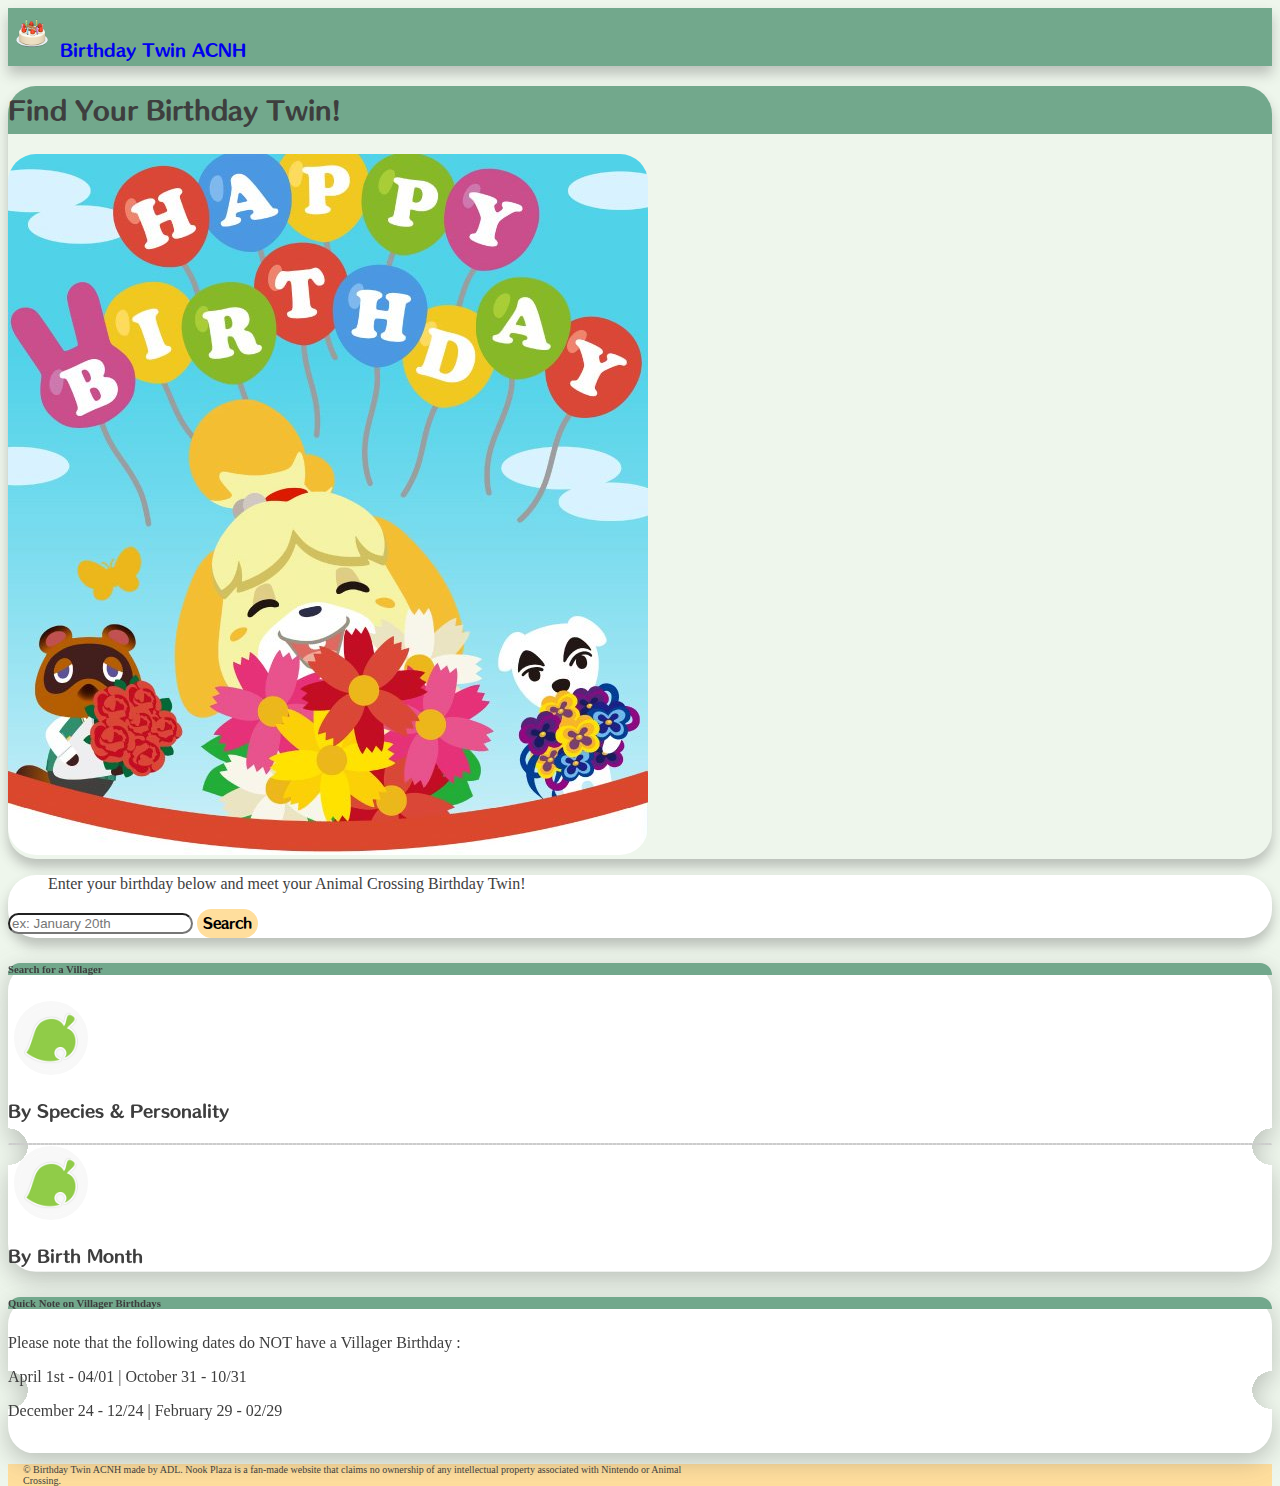
<file: index.html>
<!doctype html>
<html lang="en">
  <head>
    <!-- Required meta tags -->
    <meta charset="utf-8">
    <meta name="viewport" content="width=device-width, initial-scale=1">

    <!-- Bootstrap CSS -->
    <link href="https://cdn.jsdelivr.net/npm/bootstrap@5.0.0-beta2/dist/css/bootstrap.min.css" rel="stylesheet" integrity="sha384-BmbxuPwQa2lc/FVzBcNJ7UAyJxM6wuqIj61tLrc4wSX0szH/Ev+nYRRuWlolflfl" crossorigin="anonymous">
    <link rel='stylesheet' href="./css/main.css"/>

    <!-- jQuery Call -->
    <script src="./js/jquery-3.6.0.js"></script>
    <title>ACNH Birthday Twin</title>
  </head>
  <body class="bg-beige">
    <!-- header starts here -->
    <div class="drop-shadow header d-flex align-items-center justify-content-center px-3 py-1 bg-darkgreen" id="header">
      <img src="./images/cake.png" alt="birthday cake logo">
      <span><a href="#" class="text-white acnh-font ps-3">Birthday Twin ACNH</a></span>
    </div>

    <!-- villager search banner starts -->
    <div class="col-12 p-3">
      <div class="card rounded-corner mb-0 mb-0 drop-shadow" id="about">
        <div class="bg-darkgreen px-3 py-3 text-white">
          <h2 class="text-center mb-0" id="title-main">Find Your Birthday Twin!</h2>
        </div>
        <!-- Banner IMAGE -->
        <div class=" align-middle" id="populate">
          <img class=" p-3 rounded-corner img-fluid" id="villagerPic" src="./images/banner.jfif" alt="banner image of new horizons characters"/>
        </div>  
      </div>
    </div>
    <div class="col-12 p-3">
      <div class="bg-white rounded-corner py-3 drop-shadow" id="search">
        <blockquote class="px-4 blockquote text-center" id="introductions">
          Enter your birthday below and meet your Animal Crossing Birthday Twin!
        </blockquote>
        <div class="px-4 mb-3 d-grid gap-2 d-md-block">
          <form METHOD="GET">
            <input class="mb-3 form-control rounded-corner shadow-sm" type="text" id="villagerId" placeholder="ex: January 20th">
            <button id="tester" type="button" class="btn rounded-corner bg-yellow text-grey acnh-font col-12 shadow-sm">Search</button>
          </form>
        </div>
      </div>  
    </div>

    <!-- Menu button Items start here -->
    <div class="col-12 p-3" id="menu-buttons">
      <div class="type-2">
        <div class="bg-darkgreen px-3 py-2">
          <h6 class="py-1 mb-0 text-white text-center">Search for a Villager</h6>
        </div>
        <div class="row py-3 px-4 align-items-center">
          <button href="http://localhost/imm/birthdayTwinACNH/apiCall.html" class="col-3">
            <a><img class="icon" src="./images/leafIcon.jpg" alt="animal crossing leaf icon"></a>
          </button>
          <div class="col-9">
            <p class="fw-bold m-0 acnh-font">By Species & Personality</p>
          </div>
        </div>  
        <div class="dotted mx-4"> </div>
        <div class="row py-3 px-4 align-items-center">
          <div class="col-3">
            <button><img class="icon" src="./images/leafIcon.jpg" alt="animal crossing leaf icon"></button>
          </div>
          <div class="col-9">
            <p class="fw-bold m-0 acnh-font">By Birth Month</p>
          </div>
        </div>
      </div>
    </div>
    <!-- Note about No Twin Dates start Here -->
    <div class="col-12 p-3" id="nodatesnote">
      <div class=" pb-3 pt-0 px-0 rounded-corner type-2">
        <div class="bg-darkgreen px-3 py-2">
          <h6 class="mb-0 text-white text-center">Quick Note on Villager Birthdays </h6>
        </div>
        <div class="px-3 pt-3">
          <div>
            <p class="card-text pt-2 px-4">
              Please note that the following dates do <span class="fw-bold">NOT</span> have a Villager Birthday :
            </p>
          </div>  
          <div class="position-relative bottom-0">
            <p class="card-text mt-3 mb-0 ps-4">April 1st - 04/01 |  October 31 - 10/31 </p>  
            <p class="mt-1 mb-1 ps-4">December 24 - 12/24 |  February 29 - 02/29 </p>
            <br/>
          </div>  
        </div>
      </div>
    </div>
    </div>

    <!-- FOOTER starts here -->
    <footer class="footer m-auto bg-yellow">
      <div class="container mt-3 py-3 text-center">
        <span><p class="text-center align-middle my-0" id="mini-font">
          © Birthday Twin ACNH made by ADL.  Nook Plaza is a fan-made website that claims no ownership of any intellectual property associated with Nintendo or Animal Crossing. 
        </p></span>
      </div>
    </footer>

    <!-- JS Bootstrap & Popper CDN -->
    <script src="https://cdn.jsdelivr.net/npm/bootstrap@5.0.0-beta2/dist/js/bootstrap.bundle.min.js" integrity="sha384-b5kHyXgcpbZJO/tY9Ul7kGkf1S0CWuKcCD38l8YkeH8z8QjE0GmW1gYU5S9FOnJ0" crossorigin="anonymous"></script>
    <script src="./js/twinApiCalls.js"></script>
  </body>
</html>
</file>
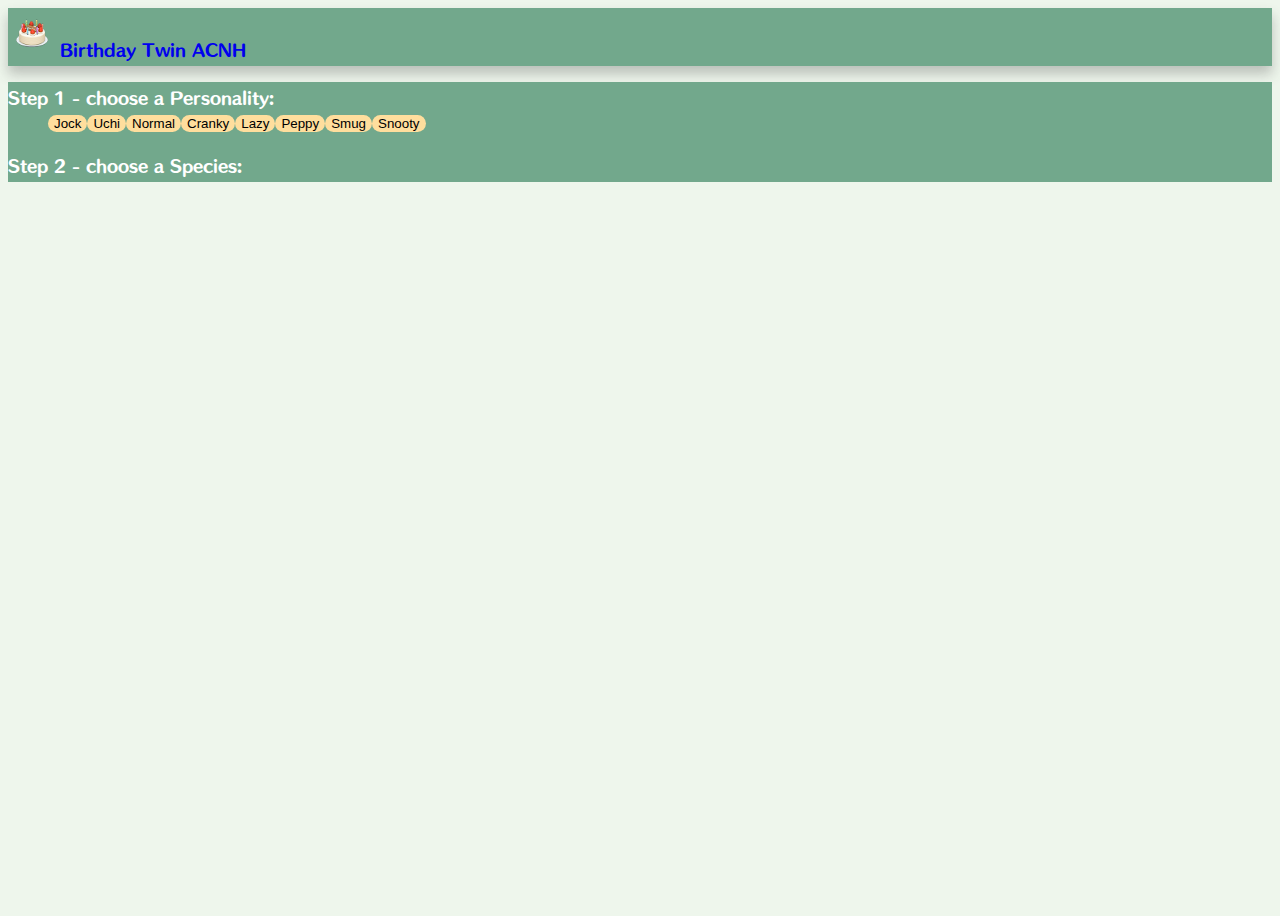
<file: apiCall.html>
<!DOCTYPE html>
<html lang="en">
<head>
  <meta charset="UTF-8">
  <meta http-equiv="X-UA-Compatible" content="IE=edge">
  <meta name="viewport" content="width=device-width, initial-scale=1.0">
  <!-- Bootstrap CSS -->
  <link href="https://cdn.jsdelivr.net/npm/bootstrap@5.0.0-beta2/dist/css/bootstrap.min.css" rel="stylesheet" integrity="sha384-BmbxuPwQa2lc/FVzBcNJ7UAyJxM6wuqIj61tLrc4wSX0szH/Ev+nYRRuWlolflfl" crossorigin="anonymous">
  <link rel='stylesheet' href="./css/main.css"/>

  <!-- jQuery Call -->
  <script src="./js/jquery-3.6.0.js"></script>
  <title>Search Villagers By Birthday</title>
</head>
<body class="bg-beige">
  <!-- header starts here -->
  <div class="drop-shadow header d-flex justify-content-center px-3 py-1 bg-darkgreen" id="header">
    <div class="d-flex align-items-center text-center">
      <img src="./images/cake.png" alt="birthday cake logo" id="logo">
      <span><a href="#" class="text-white acnh-font ps-1">Birthday Twin ACNH</a></span>
    </div>
  </div>
  <div col-12>
    <!-- API CALL PAYLOAD HERE -->
    <div class='bg-darkgreen col-12 p-3'>
      <!-- personality buttons here -->
      <dl class="accordion">
        <div class="">
          <dt><a href="javascript:void(0);" class="acnh-font white">Step 1 - choose a Personality:</a></dt>
          <dd class='hide' id="personalityReturned"></dd>
        </div>
        <br/>
        <!-- species buttons here -->
        <div class="">
          <dt><a href="javascript:void(0);" class="acnh-font white">Step 2 - choose a Species:</a></dt>
          <dd class='hide' id="speciesReturned"></dd>
        </div>
      </dl>
    </div>
    <div class="d-flex flex-row flex-wrap text-center" id="villagers">

    </div>
  </div>
  
    
    
    
  <!-- JS Bootstrap & Popper CDN -->
  <script src="https://cdn.jsdelivr.net/npm/bootstrap@5.0.0-beta2/dist/js/bootstrap.bundle.min.js" integrity="sha384-b5kHyXgcpbZJO/tY9Ul7kGkf1S0CWuKcCD38l8YkeH8z8QjE0GmW1gYU5S9FOnJ0" crossorigin="anonymous"></script>
    <script src="./js/APIcall.js"></script>
    <script src="./js/accordion.js"></script>
</body>
</html>
</file>
<file: css/main.css>
@font-face {
  font-family: acnh;
  src: url(../fonts/humming.otf);
}

html {
  font-size: 16px;
} 

body {
  /* background-image: url(../images/bg.png); */
  background-position: center;
  background-size: cover;
  background-repeat: no-repeat;
  background-clip: content-box;
  color: #3e3e3e;
  height: 100vh;
}

button {
  border:none;
  outline: none;
  background-color: transparent;
}

a {
  text-decoration: none;
}


/* FONT */
.acnh-font {
  font-family: acnh;
}

/* COLOR RELATED */

.bg-darkgreen {
  background-color: #72a88c;
}

.bg-lightgreen {
  background-color: #99d8b1;
}

.bg-beige {
  background-color: #eef6ec;
}

.bg-yellow {
  background-color: #ffde9d;
}

.bg-white {
  background-color: white;
}
.white {
  color: white;
}



#logo {
  width: 48px;
}

#header > div > span > a {
  text-decoration: none;
}

#title-main {
  font-family: acnh;
}

#about {
  border-top-right-radius: 28px;
  border-top-left-radius: 28px;
}

#about > div {
  border-top-right-radius: 28px;
  border-top-left-radius: 28px;
  position: relative;
  top: 0px;
}

#villagerimages {
  width: 100%;
}

#tester:hover {
  background-color: #fcd588;
}

#tester:active {
  transform: scale(0.96);
  transition: all .3s ease;
}

#menu-buttons > div > div {
  border-top-right-radius: 28px;
  border-top-left-radius: 28px;
}

#nodatesnote > div > div {
  border-top-right-radius: 28px;
  border-top-left-radius: 28px;
  position: relative;
  top: 0px;
}

#mini-font {
  font-size: 10px!important;
}

.filter:hover {
  background-color: white;
}

.filter:active {
  background-color: white;
  transform: scale(0.96);
  transition: all .3s ease;
}

.selected {
  background-color: white;
}

.rounded-corner {
  border-radius: 28px;
}

.drop-shadow {
  box-shadow: 0 8px 12px rgba(69,70,70,0.3);
}

.icon {
  width: 64px;
  outline: none;
  border: 5px solid #f8f8f8;
  border-radius: 50%;
}

.dotted {
  border-top: 2px dotted #ccc;
}

.container {
  width: auto;
  max-width: 680px;
  padding: 0 15px;
  vertical-align: middle;
  float: center;
}

.footer {
  width: 100%;
}

footer > .container {
  width: 100%;
}

.header > img {
  position: relative;
  width: 48px;
}

.type-2 {
  background: 
  radial-gradient(circle at left bottom, transparent 20px,  white 0) top left / 50% 60% no-repeat,
  radial-gradient(circle at left top, transparent 20px,  white 0) bottom left /50% 41% no-repeat,
  radial-gradient(circle at right bottom, transparent 20px, white 0) top right /50% 60% no-repeat,
  radial-gradient(circle at right top, transparent 20px, white 0) bottom right /50% 41% no-repeat;
  filter: drop-shadow(0 8px 12px rgba(69,70,70,0.3));
  border-radius: 28px;

}
</file>
